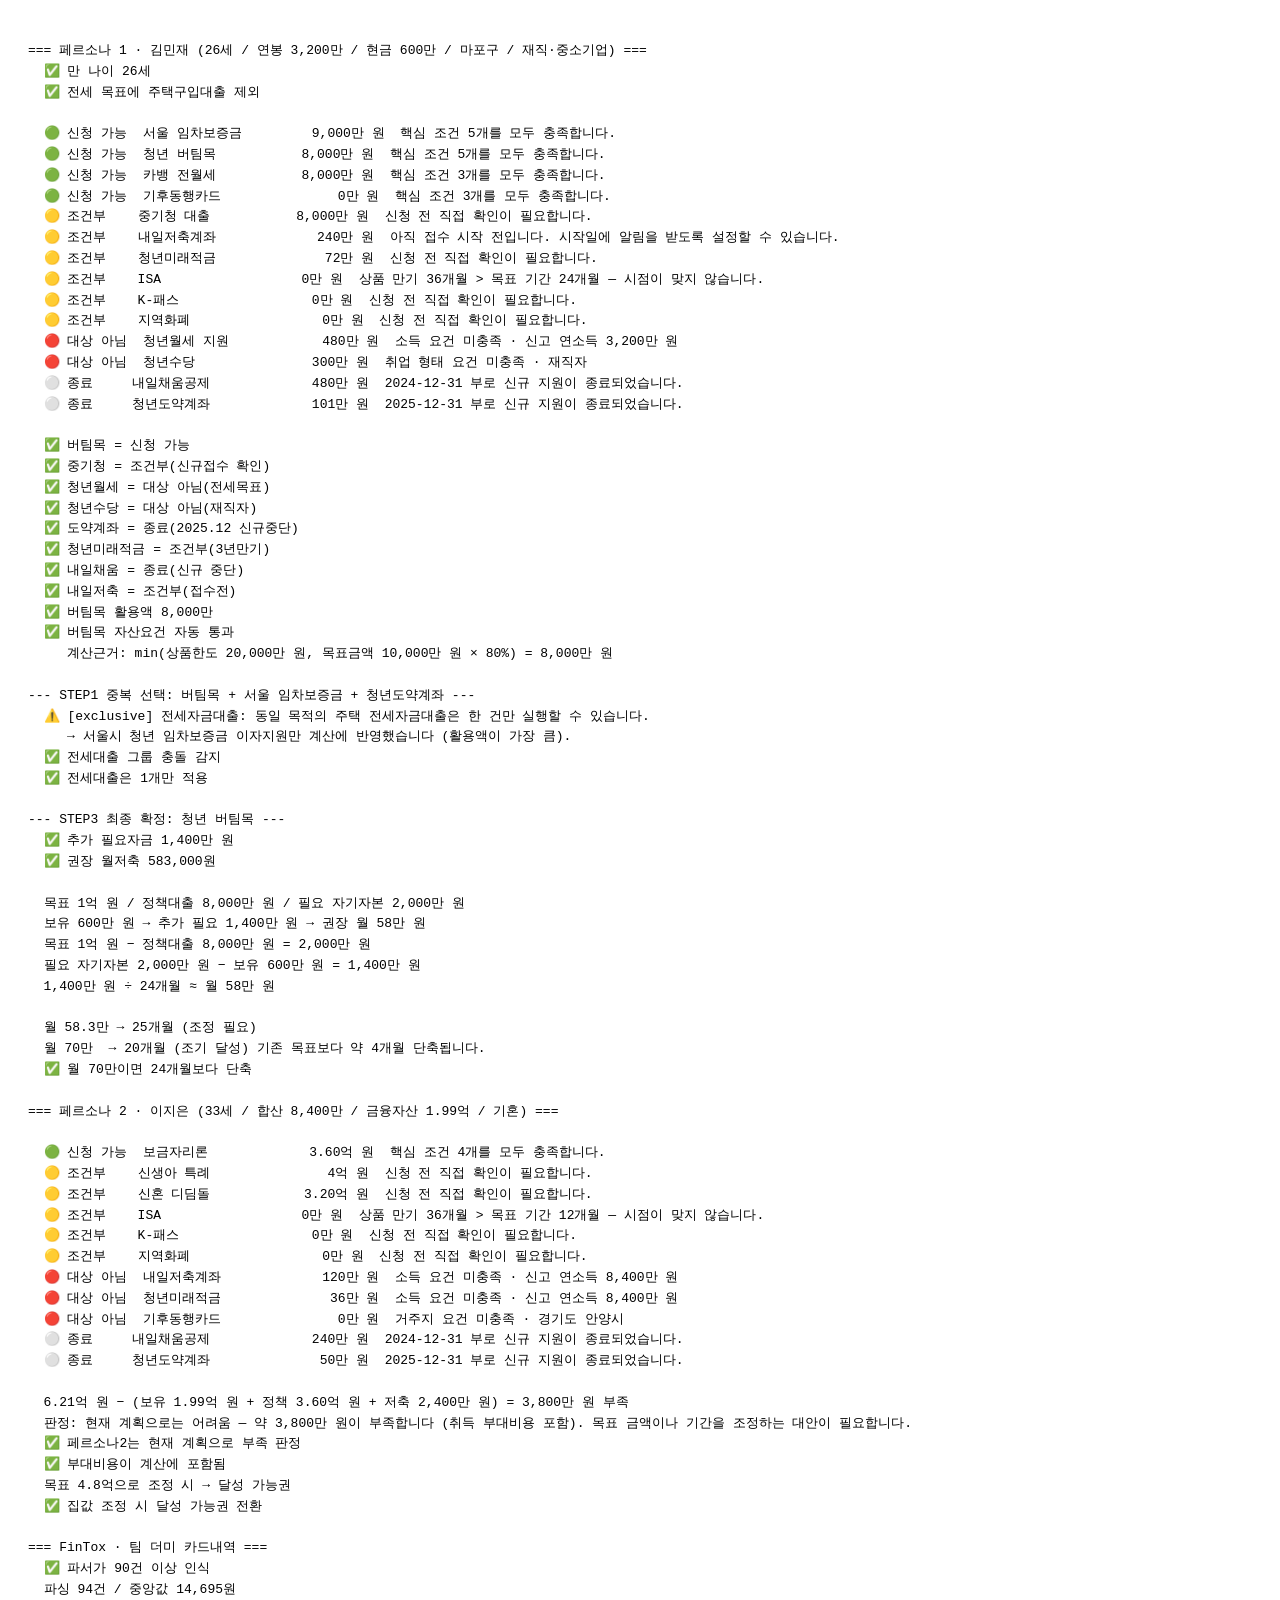
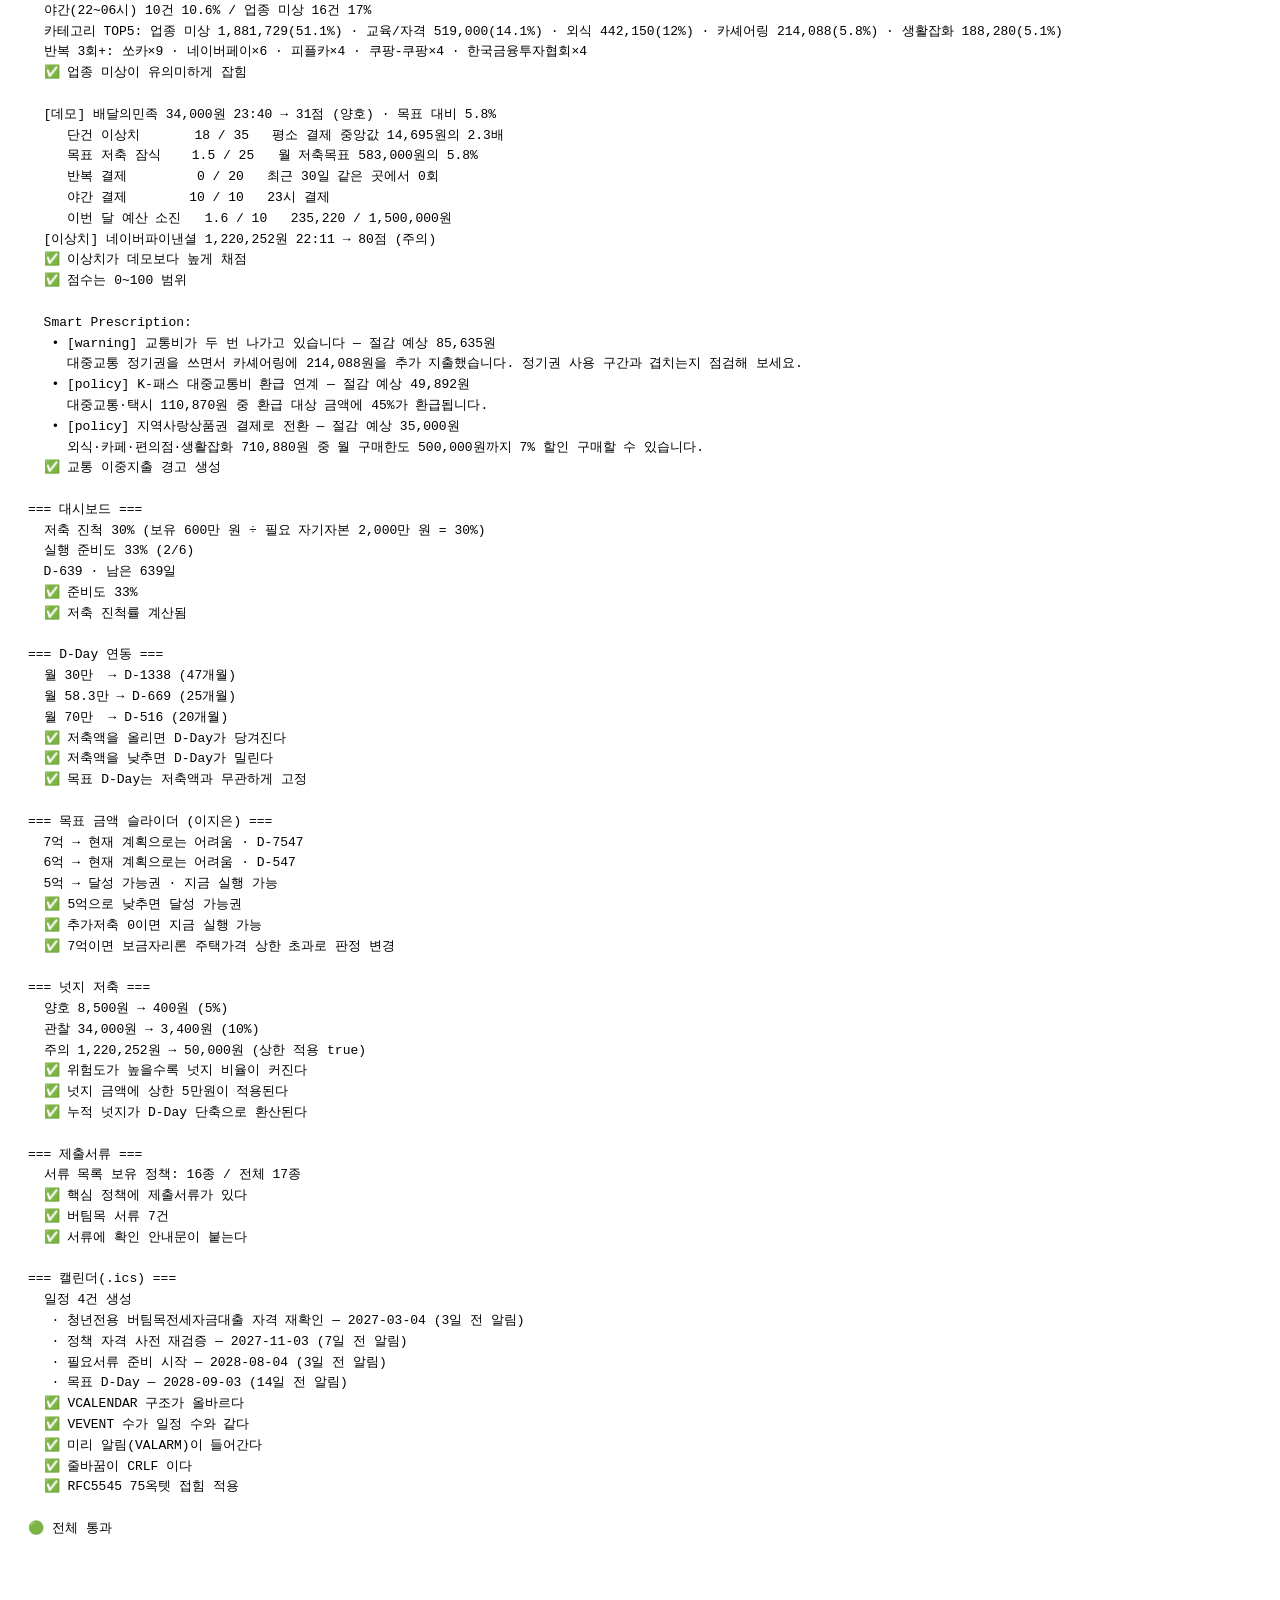
<file: public/test.html>
<!doctype html>
<html lang="ko"><head><meta charset="utf-8"><title>청사진 엔진 테스트</title>
<style>body{font:13px/1.6 ui-monospace,Consolas,monospace;padding:20px;white-space:pre-wrap}</style></head>
<body><pre id="out">running…</pre>
<script type="module">
import { judgeAll, resolveCombination, filterByGoal, koreanAge } from './js/rules.js';
import { buildBlueprint, feasibility, simulate, progress, money, ddayFrom } from './js/calc.js';
import { parseBulk, scoreTransaction, monthlyReport, prescribe, median, nudgeFor, nudgeImpact } from './js/fintox.js';
import { makeIcs, buildScheduleEvents } from './js/ics.js';

const L = [];
const log = (...a) => L.push(a.join(' '));
let fails = 0;
function assert(name, cond, got) {
  if (cond) log(`  ✅ ${name}`);
  else { fails++; log(`  ❌ ${name}  → 실제: ${got}`); }
}

const db = await (await fetch('./data/policies.json')).json();
const POLICIES = db.policies;
const TODAY = new Date('2026-09-03');

/* ===================== 페르소나 1 · 김민재 ===================== */
log('=== 페르소나 1 · 김민재 (26세 / 연봉 3,200만 / 현금 600만 / 마포구 / 재직·중소기업) ===');
const p1 = {
  nickname: '김민재', birth_ymd: '2000-03-15', annual_income: 32000000,
  job_code: '0013001', school_code: '0049007', major_code: '0011003',
  marriage_code: '0055002', sbiz_codes: ['0014001'], net_asset: 20000000,
  zip_cd: '11440', region_name: '서울특별시 마포구', is_homeowner: false,
};
const g1 = { goal_type: 'jeonse', target_amount: 100000000, target_months: 24, current_asset: 6000000, started_on: '2026-09-03' };

assert('만 나이 26세', koreanAge(p1.birth_ymd, TODAY) === 26, koreanAge(p1.birth_ymd, TODAY));

const scoped1 = filterByGoal(POLICIES, g1.goal_type);
assert('전세 목표에 주택구입대출 제외', !scoped1.some(p => p.category === 'purchase_loan'), scoped1.map(p=>p.category).join(','));

const j1 = judgeAll(scoped1, p1, g1, TODAY);
log('');
for (const r of j1) log(`  ${r.dot} ${r.label.padEnd(6)} ${r.policy.short_name.padEnd(14)} ${money(r.amount.value).padStart(10)}  ${r.reason}`);
log('');

const v = id => (j1.find(r => r.policy_id === id) || {}).verdict;
assert('버팀목 = 신청 가능',          v('youth_butimok') === 'eligible', v('youth_butimok'));
assert('중기청 = 조건부(신규접수 확인)', v('sme_youth_jeonse') === 'conditional', v('sme_youth_jeonse'));
assert('청년월세 = 대상 아님(전세목표)', v('youth_monthly_rent') === 'not_eligible', v('youth_monthly_rent'));
assert('청년수당 = 대상 아님(재직자)',   v('seoul_youth_allowance') === 'not_eligible', v('seoul_youth_allowance'));
assert('도약계좌 = 종료(2025.12 신규중단)', v('youth_leap_account') === 'ended', v('youth_leap_account'));
assert('청년미래적금 = 조건부(3년만기)',  v('youth_future_savings') === 'conditional', v('youth_future_savings'));
assert('내일채움 = 종료(신규 중단)',      v('youth_naeil_chaeum') === 'ended', v('youth_naeil_chaeum'));
assert('내일저축 = 조건부(접수전)',      v('youth_tomorrow_saving') === 'conditional', v('youth_tomorrow_saving'));

const butimok = j1.find(r => r.policy_id === 'youth_butimok');
assert('버팀목 활용액 8,000만', butimok.amount.value === 80000000, butimok.amount.value);
assert('버팀목 자산요건 자동 통과', butimok.checks.find(c => c.key === 'asset_limit').status === 'pass',
  butimok.checks.find(c => c.key === 'asset_limit').status);
log(`     계산근거: ${butimok.amount.formula}`);

/* 중복 선택: 버팀목 + 서울임차보증금 + 도약계좌 */
log('\n--- STEP1 중복 선택: 버팀목 + 서울 임차보증금 + 청년도약계좌 ---');
const sel1 = j1.filter(r => ['youth_butimok','seoul_youth_deposit','youth_leap_account'].includes(r.policy_id));
const comb1 = resolveCombination(sel1, db.exclusive_groups);
for (const c of comb1.conflicts) log(`  ⚠️ [${c.level}] ${c.label}: ${c.reason}\n     → ${c.resolution}`);
assert('전세대출 그룹 충돌 감지', comb1.conflicts.some(c => c.group === 'jeonse_loan'), JSON.stringify(comb1.conflicts.map(c=>c.group)));
assert('전세대출은 1개만 적용', comb1.applied.filter(a => a.applied && a.policy.exclusive_group === 'jeonse_loan').length === 1,
  comb1.applied.filter(a => a.applied && a.policy.exclusive_group === 'jeonse_loan').length);

/* 사용자가 STEP3에서 '버팀목'을 최종 확정한 경우 = 설계서 시연 시나리오 */
log('\n--- STEP3 최종 확정: 청년 버팀목 ---');
const combMain = resolveCombination(j1.filter(r => r.policy_id === 'youth_butimok'), db.exclusive_groups);
const bp1 = buildBlueprint(g1, combMain.applied);
assert('추가 필요자금 1,400만 원', bp1.additionalNeeded === 14000000, bp1.additionalNeeded);
assert('권장 월저축 583,000원', bp1.recommendedMonthly === 583000, bp1.recommendedMonthly);
log(`\n  목표 ${money(bp1.target)} / 정책대출 ${money(bp1.policyLoan)} / 필요 자기자본 ${money(bp1.requiredEquity)}`);
log(`  보유 ${money(bp1.currentAsset)} → 추가 필요 ${money(bp1.additionalNeeded)} → 권장 월 ${money(bp1.recommendedMonthly)}`);
log(`  ${bp1.formula.requiredEquity}\n  ${bp1.formula.additionalNeeded}\n  ${bp1.formula.monthly}`);

const sim58 = simulate(bp1, g1, 583000);
const sim70 = simulate(bp1, g1, 700000);
log(`\n  월 58.3만 → ${sim58.monthsNeeded}개월 (${sim58.label})`);
log(`  월 70만  → ${sim70.monthsNeeded}개월 (${sim70.label}) ${sim70.message}`);
assert('월 70만이면 24개월보다 단축', sim70.monthsNeeded < 24, sim70.monthsNeeded);

/* ===================== 페르소나 2 · 이지은 ===================== */
log('\n=== 페르소나 2 · 이지은 (33세 / 합산 8,400만 / 금융자산 1.99억 / 기혼) ===');
const p2 = {
  nickname: '이지은', birth_ymd: '1993-06-10', annual_income: 84000000,
  job_code: '0013001', school_code: '0049007', major_code: '0011002',
  marriage_code: '0055001', sbiz_codes: [], net_asset: 250000000,
  zip_cd: '41135', region_name: '경기도 안양시', is_homeowner: false,
};
const g2 = { goal_type: 'purchase', target_amount: 600000000, target_months: 12, current_asset: 199000000, started_on: '2026-09-03' };
const j2 = judgeAll(filterByGoal(POLICIES, g2.goal_type), p2, g2, TODAY);
log('');
for (const r of j2) log(`  ${r.dot} ${r.label.padEnd(6)} ${r.policy.short_name.padEnd(14)} ${money(r.amount.value).padStart(10)}  ${r.reason}`);

const sel2 = j2.filter(r => r.verdict === 'eligible' && r.policy.category === 'purchase_loan');
const comb2 = resolveCombination(sel2, db.exclusive_groups);
const bp2 = buildBlueprint(g2, comb2.applied);
const fe2 = feasibility(g2, bp2, 2000000);
log(`\n  ${fe2.formula}`);
log(`  판정: ${fe2.label} — ${fe2.message}`);
assert('페르소나2는 현재 계획으로 부족 판정', fe2.level !== 'ok', fe2.level);
assert('부대비용이 계산에 포함됨', bp2.acquisitionCost > 0, bp2.acquisitionCost);

/* 집값을 낮추면 달성 가능해지는가 */
const g2b = { ...g2, target_amount: 480000000 };
const j2b = judgeAll(filterByGoal(POLICIES, 'purchase'), p2, g2b, TODAY);
const comb2b = resolveCombination(j2b.filter(r => r.verdict === 'eligible' && r.policy.category === 'purchase_loan'), db.exclusive_groups);
const fe2b = feasibility(g2b, buildBlueprint(g2b, comb2b.applied), 2000000);
log(`  목표 4.8억으로 조정 시 → ${fe2b.label}`);
assert('집값 조정 시 달성 가능권 전환', fe2b.level === 'ok', fe2b.level);

/* ===================== FinTox · 실제 더미 96건 ===================== */
log('\n=== FinTox · 팀 더미 카드내역 ===');
const txt = await (await fetch('./data/dummy_tx.txt')).text();
const txs = parseBulk(txt, 2026);
assert('파서가 90건 이상 인식', txs.length >= 90, txs.length);
log(`  파싱 ${txs.length}건 / 중앙값 ${median(txs.map(t=>t.amount)).toLocaleString()}원`);

const rep = monthlyReport(txs, { monthlyTarget: 583000 });
log(`  야간(22~06시) ${rep.night.count}건 ${rep.night.pct}% / 업종 미상 ${rep.unknownCount}건 ${rep.unknownPct}%`);
log('  카테고리 TOP5: ' + rep.categories.slice(0,5).map(c => `${c.cat} ${c.amount.toLocaleString()}(${c.pct}%)`).join(' · '));
log('  반복 3회+: ' + rep.repeats.slice(0,5).map(r => `${r.name}×${r.count}`).join(' · '));
assert('업종 미상이 유의미하게 잡힘', rep.unknownCount >= 10, rep.unknownCount);

const demo = { amount: 34000, hour: 23, merchant_norm: '배달의민족', category: '배달', occurred_at: new Date(2026,8,1,23,40).toISOString() };
const s = scoreTransaction(demo, { history: txs, monthlyTarget: 583000, monthlyBudget: 1500000 });
log(`\n  [데모] 배달의민족 34,000원 23:40 → ${s.score}점 (${s.levelLabel}) · 목표 대비 ${s.goalSharePct}%`);
s.breakdown.forEach(b => log(`     ${b.label.padEnd(9)} ${String(b.point).padStart(5)} / ${b.max}   ${b.fact}`));

const big = { amount: 1220252, hour: 22, merchant_norm: '네이버파이낸셜', category: '업종 미상', occurred_at: new Date(2026,9,1,22,11).toISOString() };
const sBig = scoreTransaction(big, { history: txs, monthlyTarget: 583000, monthlyBudget: 1500000 });
log(`  [이상치] 네이버파이낸셜 1,220,252원 22:11 → ${sBig.score}점 (${sBig.levelLabel})`);
assert('이상치가 데모보다 높게 채점', sBig.score > s.score, `${sBig.score} vs ${s.score}`);
assert('점수는 0~100 범위', s.score >= 0 && s.score <= 100 && sBig.score <= 100, `${s.score}/${sBig.score}`);

const rx = prescribe(rep, POLICIES, {});
log('\n  Smart Prescription:');
rx.forEach(r => log(`   • [${r.type}] ${r.title} — 절감 예상 ${r.saving.toLocaleString()}원\n     ${r.body}`));
assert('교통 이중지출 경고 생성', rx.some(r => r.type === 'warning'), rx.map(r=>r.type).join(','));

/* ===================== 대시보드 진척률 ===================== */
log('\n=== 대시보드 ===');
const cl = [{is_done:true},{is_done:true},{is_done:false},{is_done:false},{is_done:false},{is_done:false}];
const pr = progress(g1, bp1, cl);
log(`  저축 진척 ${pr.savingPct}% (${pr.formula})`);
log(`  실행 준비도 ${pr.readinessPct}% (${pr.done}/${pr.total})`);
log(`  ${pr.ddayLabel} · 남은 ${pr.daysLeft}일`);
assert('준비도 33%', pr.readinessPct === 33, pr.readinessPct);
assert('저축 진척률 계산됨', pr.savingPct === 30, pr.savingPct);

/* ===================== D-Day 연동 (설계서 8p 시연 포인트) ===================== */
log('\n=== D-Day 연동 ===');
const dSlow = simulate(bp1, g1, 300000);
const dBase = simulate(bp1, g1, 583000);
const dFast = simulate(bp1, g1, 700000);
const pSlow = progress(g1, bp1, cl, dSlow.monthsNeeded);
const pBase = progress(g1, bp1, cl, dBase.monthsNeeded);
const pFast = progress(g1, bp1, cl, dFast.monthsNeeded);
log(`  월 30만  → ${pSlow.projectedDday.label} (${dSlow.monthsNeeded}개월)`);
log(`  월 58.3만 → ${pBase.projectedDday.label} (${dBase.monthsNeeded}개월)`);
log(`  월 70만  → ${pFast.projectedDday.label} (${dFast.monthsNeeded}개월)`);
assert('저축액을 올리면 D-Day가 당겨진다', pFast.projectedDday.days < pBase.projectedDday.days,
  `${pFast.projectedDday.days} vs ${pBase.projectedDday.days}`);
assert('저축액을 낮추면 D-Day가 밀린다', pSlow.projectedDday.days > pBase.projectedDday.days,
  `${pSlow.projectedDday.days} vs ${pBase.projectedDday.days}`);
assert('목표 D-Day는 저축액과 무관하게 고정', pSlow.targetDday.days === pFast.targetDday.days,
  `${pSlow.targetDday.days} vs ${pFast.targetDday.days}`);

/* 목표 금액 슬라이더 — 페르소나2 시연 동선 (6억 🔴 → 5억 🟢) */
log('\n=== 목표 금액 슬라이더 (이지은) ===');
for (const amt of [700000000, 600000000, 500000000]) {
  const gx = { ...g2, target_amount: amt };
  const jx = judgeAll(filterByGoal(POLICIES, 'purchase'), p2, gx, TODAY);
  const cx = resolveCombination(jx.filter(r => r.verdict === 'eligible' && r.policy.category === 'purchase_loan'), db.exclusive_groups);
  const bx = buildBlueprint(gx, cx.applied);
  const fx = feasibility(gx, bx, 2000000);
  const sx = simulate(bx, gx, 2000000);
  log(`  ${(amt/100000000)}억 → ${fx.label} · ${sx.ready ? '지금 실행 가능' : ddayFrom(gx.started_on, sx.monthsNeeded).label}`);
}
const g5 = { ...g2, target_amount: 500000000 };
const j5 = judgeAll(filterByGoal(POLICIES, 'purchase'), p2, g5, TODAY);
const c5 = resolveCombination(j5.filter(r => r.verdict === 'eligible' && r.policy.category === 'purchase_loan'), db.exclusive_groups);
const b5 = buildBlueprint(g5, c5.applied);
assert('5억으로 낮추면 달성 가능권', feasibility(g5, b5, 2000000).level === 'ok', feasibility(g5, b5, 2000000).level);
assert('추가저축 0이면 지금 실행 가능', simulate(b5, g5, 2000000).ready === true, simulate(b5, g5, 2000000).ready);

const g7 = { ...g2, target_amount: 700000000 };
const j7 = judgeAll(filterByGoal(POLICIES, 'purchase'), p2, g7, TODAY);
const bogeum7 = j7.find(r => r.policy_id === 'bogeumjari');
assert('7억이면 보금자리론 주택가격 상한 초과로 판정 변경', bogeum7.verdict === 'not_eligible', bogeum7.verdict);

/* ===================== 넛지 저축 / 서류 / 캘린더 ===================== */
log('\n=== 넛지 저축 ===');
const nSafe = nudgeFor({ amount: 8500 }, { level: 'safe' });
const nWatch = nudgeFor({ amount: 34000 }, { level: 'watch' });
const nCaution = nudgeFor({ amount: 1220252 }, { level: 'caution' });
log(`  양호 8,500원 → ${nSafe.amount.toLocaleString()}원 (${nSafe.ratePct}%)`);
log(`  관찰 34,000원 → ${nWatch.amount.toLocaleString()}원 (${nWatch.ratePct}%)`);
log(`  주의 1,220,252원 → ${nCaution.amount.toLocaleString()}원 (상한 적용 ${nCaution.capped})`);
assert('위험도가 높을수록 넛지 비율이 커진다', nSafe.rate < nWatch.rate && nWatch.rate < nCaution.rate,
  `${nSafe.rate}/${nWatch.rate}/${nCaution.rate}`);
assert('넛지 금액에 상한 5만원이 적용된다', nCaution.amount === 50000 && nCaution.capped, nCaution.amount);
const imp = nudgeImpact(583000, 583000, 14000000);
assert('누적 넛지가 D-Day 단축으로 환산된다', imp.days === 30, imp.days);

log('\n=== 제출서류 ===');
const withDocs = POLICIES.filter(p => p.documents && p.documents.length);
log(`  서류 목록 보유 정책: ${withDocs.length}종 / 전체 ${POLICIES.length}종`);
assert('핵심 정책에 제출서류가 있다', withDocs.length >= 15, withDocs.length);
const bt = POLICIES.find(p => p.policy_id === 'youth_butimok');
assert('버팀목 서류 7건', bt.documents.length === 7, bt.documents.length);
assert('서류에 확인 안내문이 붙는다', !!bt.documents_note, 'none');

log('\n=== 캘린더(.ics) ===');
const evts = buildScheduleEvents(g1, bt, new Date('2028-09-03'));
const ics = makeIcs(evts);
log(`  일정 ${evts.length}건 생성`);
evts.forEach(e => log(`   · ${e.title.replace('[청사진] ','')} — ${typeof e.date === 'string' ? e.date : e.date.toISOString().slice(0,10)} (${e.alarmDaysBefore}일 전 알림)`));
assert('VCALENDAR 구조가 올바르다', ics.startsWith('BEGIN:VCALENDAR') && ics.trim().endsWith('END:VCALENDAR'), ics.slice(0,20));
assert('VEVENT 수가 일정 수와 같다', (ics.match(/BEGIN:VEVENT/g) || []).length === evts.length, (ics.match(/BEGIN:VEVENT/g) || []).length);
assert('미리 알림(VALARM)이 들어간다', (ics.match(/BEGIN:VALARM/g) || []).length === evts.length, (ics.match(/BEGIN:VALARM/g) || []).length);
assert('줄바꿈이 CRLF 이다', ics.includes('\r\n'), 'no CRLF');
assert('RFC5545 75옥텟 접힘 적용', ics.split('\r\n').every(l => new TextEncoder().encode(l).length <= 75), 'too long line');

log(`\n${fails === 0 ? '🟢 전체 통과' : `🔴 실패 ${fails}건`}`);
document.getElementById('out').textContent = L.join('\n');
</script></body></html>
</file>
